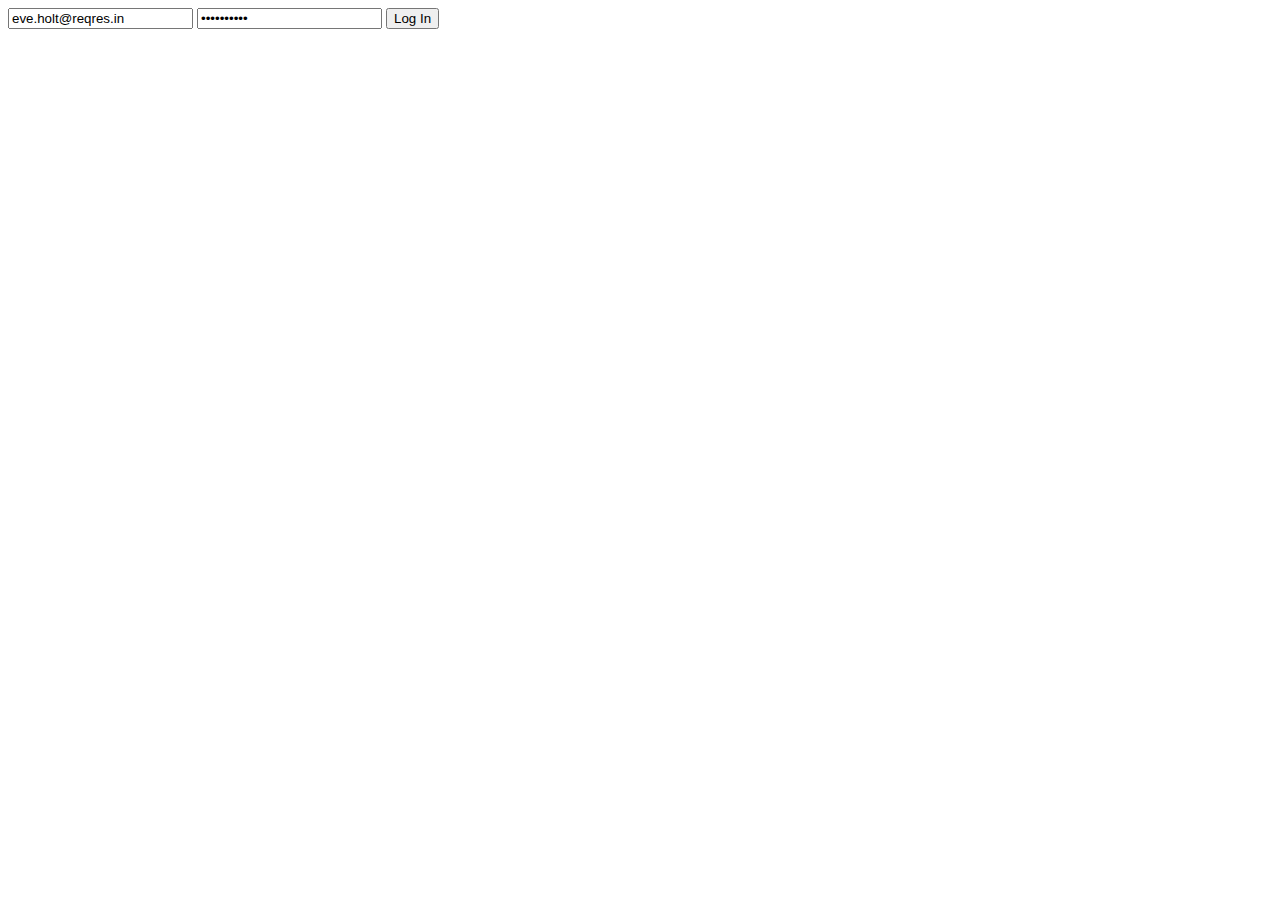
<file: index.html>
<!DOCTYPE html>
<html lang="en">
<head>
    <meta charset="UTF-8">
    <meta http-equiv="X-UA-Compatible" content="IE=edge">
    <meta name="viewport" content="width=device-width, initial-scale=1.0">
    <link rel="stylesheet" href="./main.css">
    <title>Document</title>
</head>
<body>

    <ul class="users__list"></ul>

    <template class="user__template"> 
        <li class="user">
            <img
            class="user__avatar"
            src="https://via.placeholder.com/50" 
            alt="Template image" width="100"
            height="100">

            <p class="user__fullname">George Bluth</p>

            <a class="user__email"  href="mailto:george.bluth@reqres.in">
                george.bluth@reqres.in
            </a>

            <button class="user__delete-button">
                Delete
            </button>
        </li>
    </template>

    <button id="btnLogOut">Log Out</button>

    <script src="./js/index.js"></script>
</body>
</html>
</file>
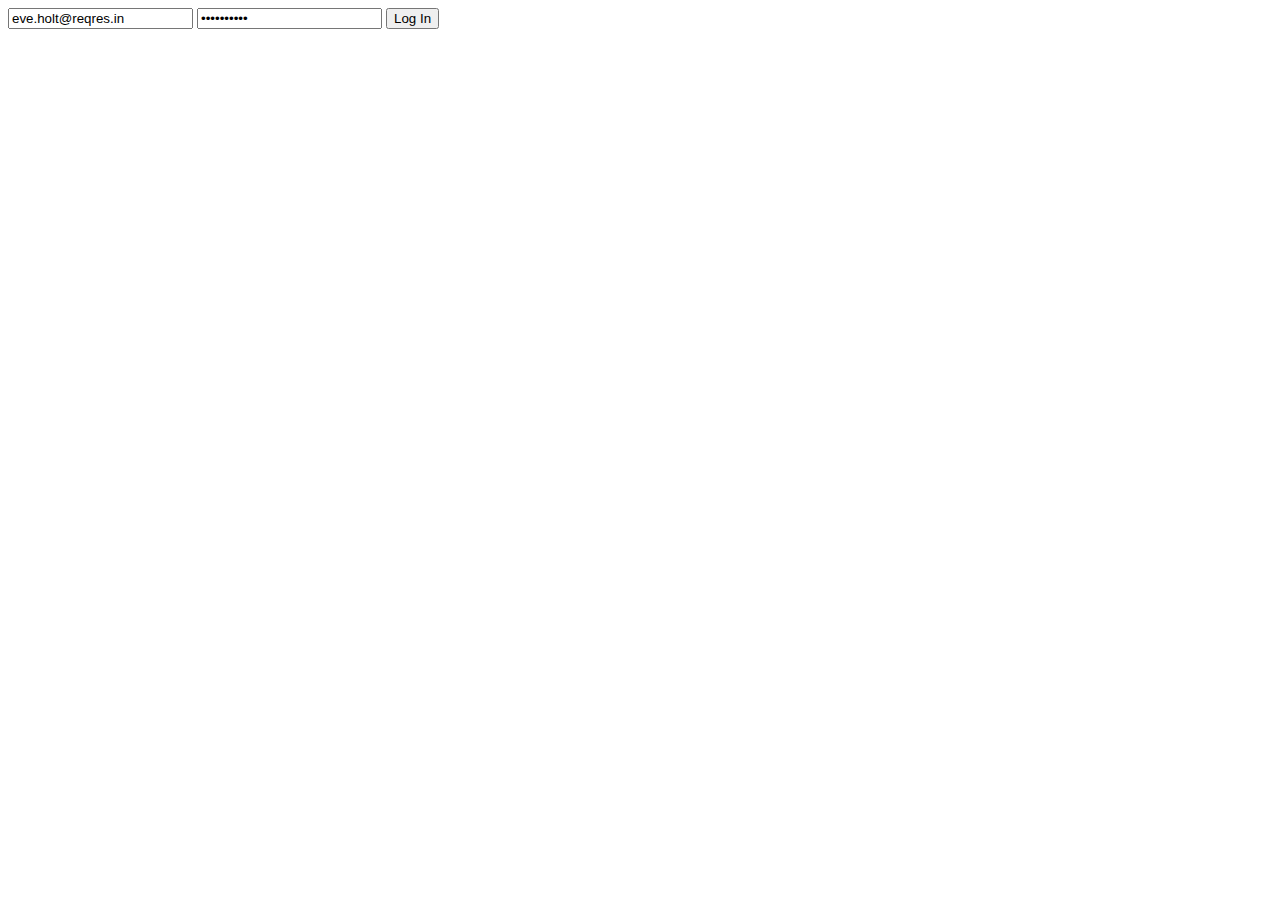
<file: login.html>
<!DOCTYPE html>
<html lang="en">
<head>
    <meta charset="UTF-8">
    <meta http-equiv="X-UA-Compatible" content="IE=edge">
    <meta name="viewport" content="width=device-width, initial-scale=1.0">
    <title>Document</title>
</head>
<body>
    <form class="login-form">

        <input
        class="login-form__input--username"
        type="email"
        autocomplete="current-username"
        placeholder="username"
        name="username"
        value="eve.holt@reqres.in"
        required>

        <input
        class="login-form__input--password"
        type="password"
        autocomplete="current-password"
        placeholder="password"
        name="password"
        value="cityslicka"
        required>

        <button class="login-form__submit-button"
        type="submit">
            Log In
        </button>

    </form>


    <script src="./js/login.js"></script>
</body>
</html>
</file>
<file: main.css>
.users__list{
    display: grid;
    grid-template-columns: repeat(3, 3fr);
}

.user {
    list-style: none;
}
</file>
